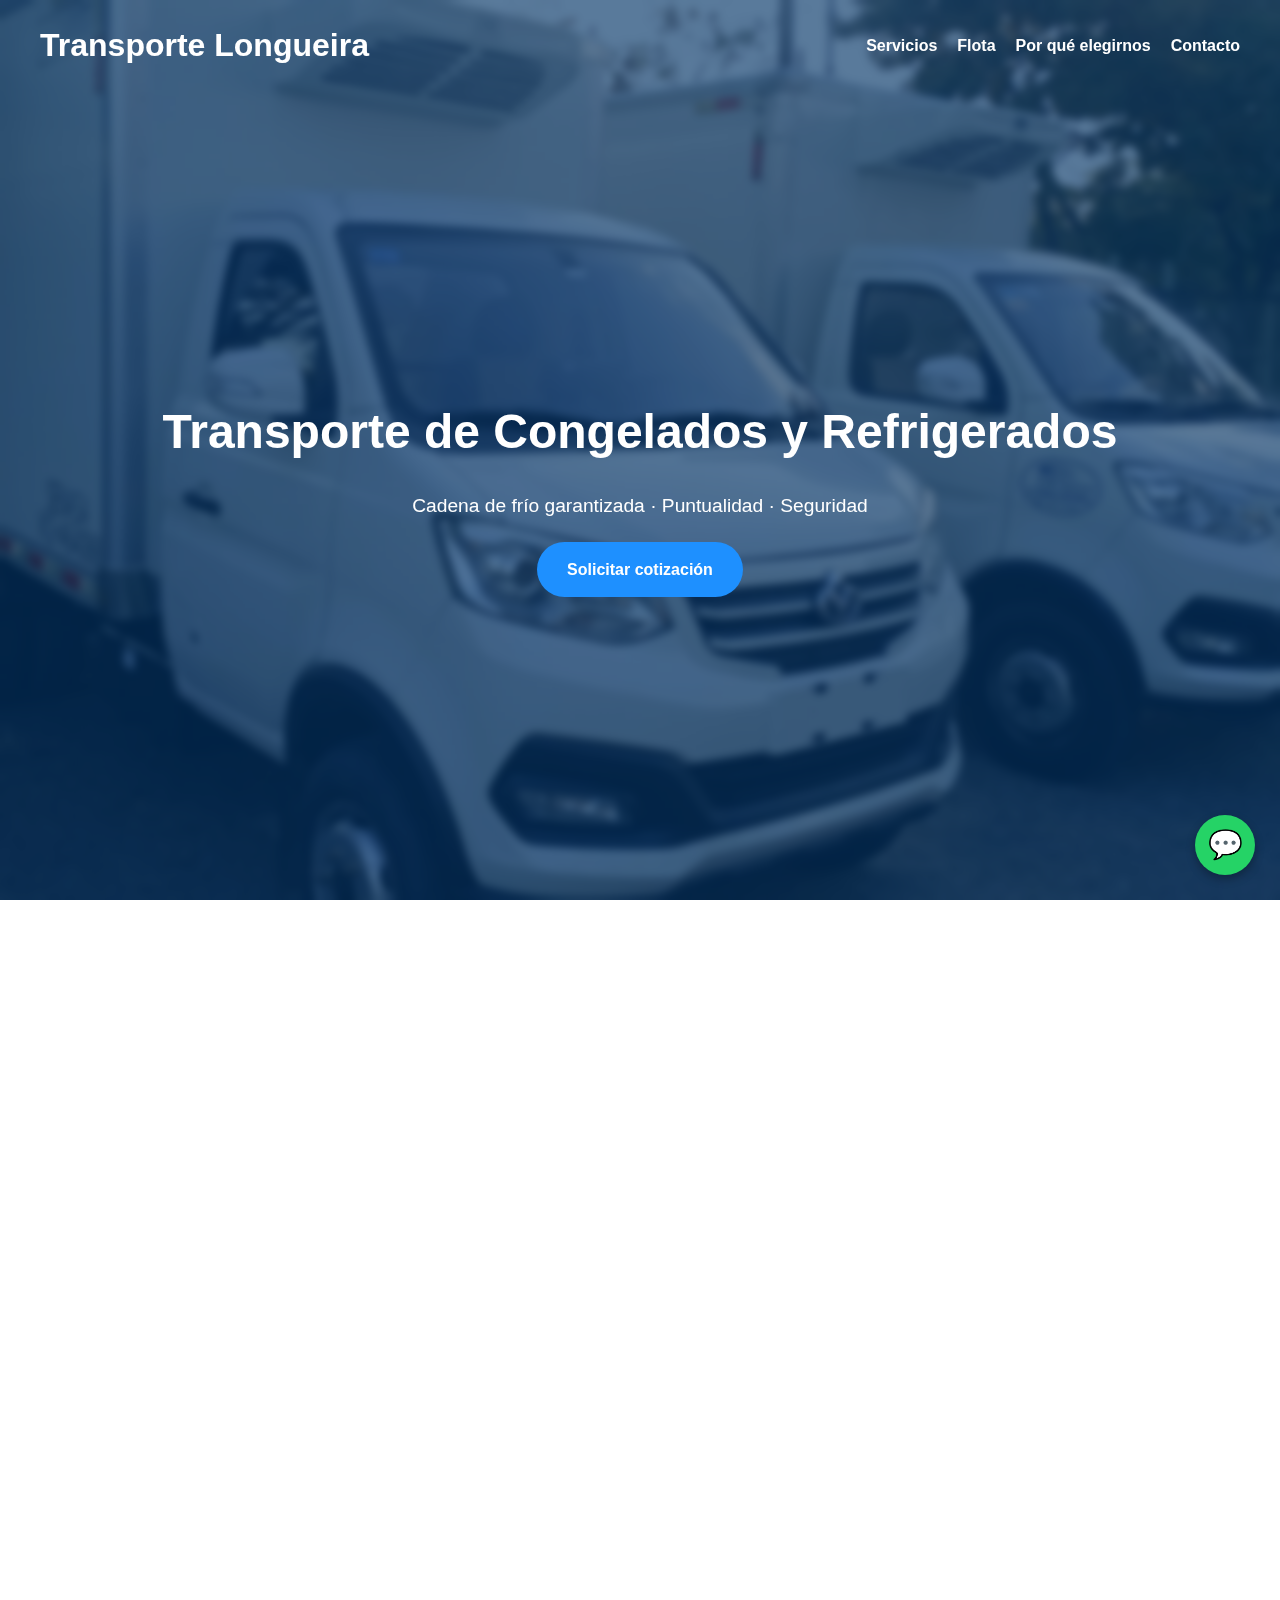
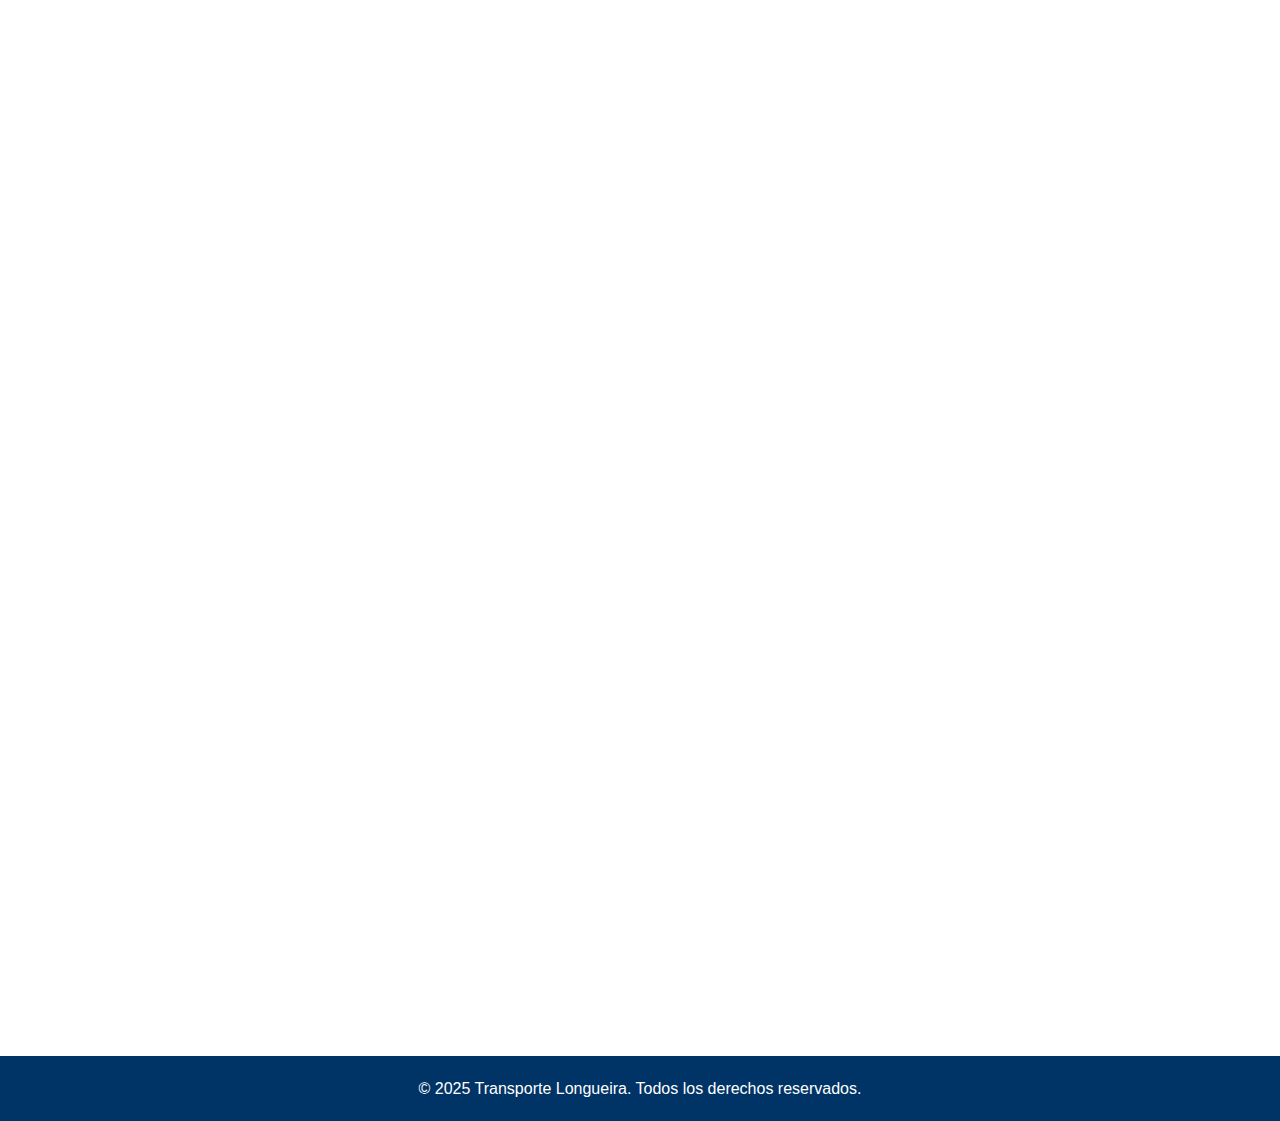
<file: Bianca/Proyecto/index.html>
<!DOCTYPE html>
<html lang="es">
<head>
    <meta charset="UTF-8">
    <meta name="viewport" content="width=device-width, initial-scale=1.0">
    <title>Transporte Longueira | Refrigerados y Congelados</title>
    <link rel="stylesheet" href="styles.css">
</head>
<body>

<header class="hero">
    <nav class="navbar">
        <h1>Transporte Longueira</h1>
        <ul>
            <li><a href="#servicios">Servicios</a></li>
            <li><a href="#flota">Flota</a></li>
            <li><a href="#porque">Por qué elegirnos</a></li>
            <li><a href="#contacto">Contacto</a></li>
        </ul>
    </nav>

    <div class="hero-content">
        <h2>Transporte de Congelados y Refrigerados</h2>
        <p>Cadena de frío garantizada · Puntualidad · Seguridad</p>
        <a href="#contacto" class="btn">Solicitar cotización</a>
    </div>
</header>

<section id="servicios" class="section fade-in">

    <h2>Servicios</h2>
    <div class="cards">
        <div class="card">
            <h3>Transporte Refrigerado</h3>
            <p>Ideal para alimentos frescos, bebidas y productos que requieren temperatura controlada.</p>
        </div>
        <div class="card">
            <h3>Transporte Congelado</h3>
            <p>Traslado seguro de mercadería congelada manteniendo la cadena de frío.</p>
        </div>
        <div class="card">
            <h3>Servicios a Medida</h3>
            <p>Viajes programados o a demanda para empresas y particulares.</p>
        </div>
    </div>
</section>

<section id="Flota" class="section fade-in">

    <h2>Flota y Tecnología</h2>
    <ul class="list">
        <li>🚚 Camionetas equipadas para frío y congelado</li>
        <li>🌡️ Control constante de temperatura</li>
        <li>🧼 Unidades higienizadas</li>
        <li>📦 Transporte seguro y confiable</li>
    </ul>
</section>

<section id="porque" class="section fade-in">
    <h2>¿Por qué elegirnos?</h2>
    <div class="cards">
        <div class="card">✔️ Cadena de frío garantizada</div>
        <div class="card">✔️ Puntualidad</div>
        <div class="card">✔️ Atención personalizada</div>
        <div class="card">✔️ Flexibilidad</div>
        <div class="card">✔️ Confianza y responsabilidad</div>
    </div>
</section>

<section id="contacto" class="section fade-in">
    <h2>Contacto</h2>
    <p>Solicitá tu cotización sin compromiso.</p>

    <div class="contact-box">
        <p>📲 WhatsApp: <strong>+54 9 11  3105-9439</strong></p>
        <p>📧 Email: <strong>contacto@transportelongueira.com</strong></p>
        <p>📍 Zona de trabajo: Empresas · Aires · A demanda</p>

        <a href="https://wa.me/5491131059439" target="_blank" class="btn">
            Hablemos por WhatsApp
        </a>
    </div>
</section>


<footer>
    <p>© 2025 Transporte Longueira. Todos los derechos reservados.</p>
</footer>
<a href="https://wa.me/5491131059439"
   class="whatsapp-float"
   target="_blank"
   aria-label="WhatsApp">
   💬
</a>
<script>
const observer = new IntersectionObserver(entries => {
    entries.forEach(entry => {
        if (entry.isIntersecting) {
            entry.target.classList.add("visible");
        }
    });
});

document.querySelectorAll(".fade-in").forEach(el => {
    observer.observe(el);
});
</script>

</body>
</html>
</file>
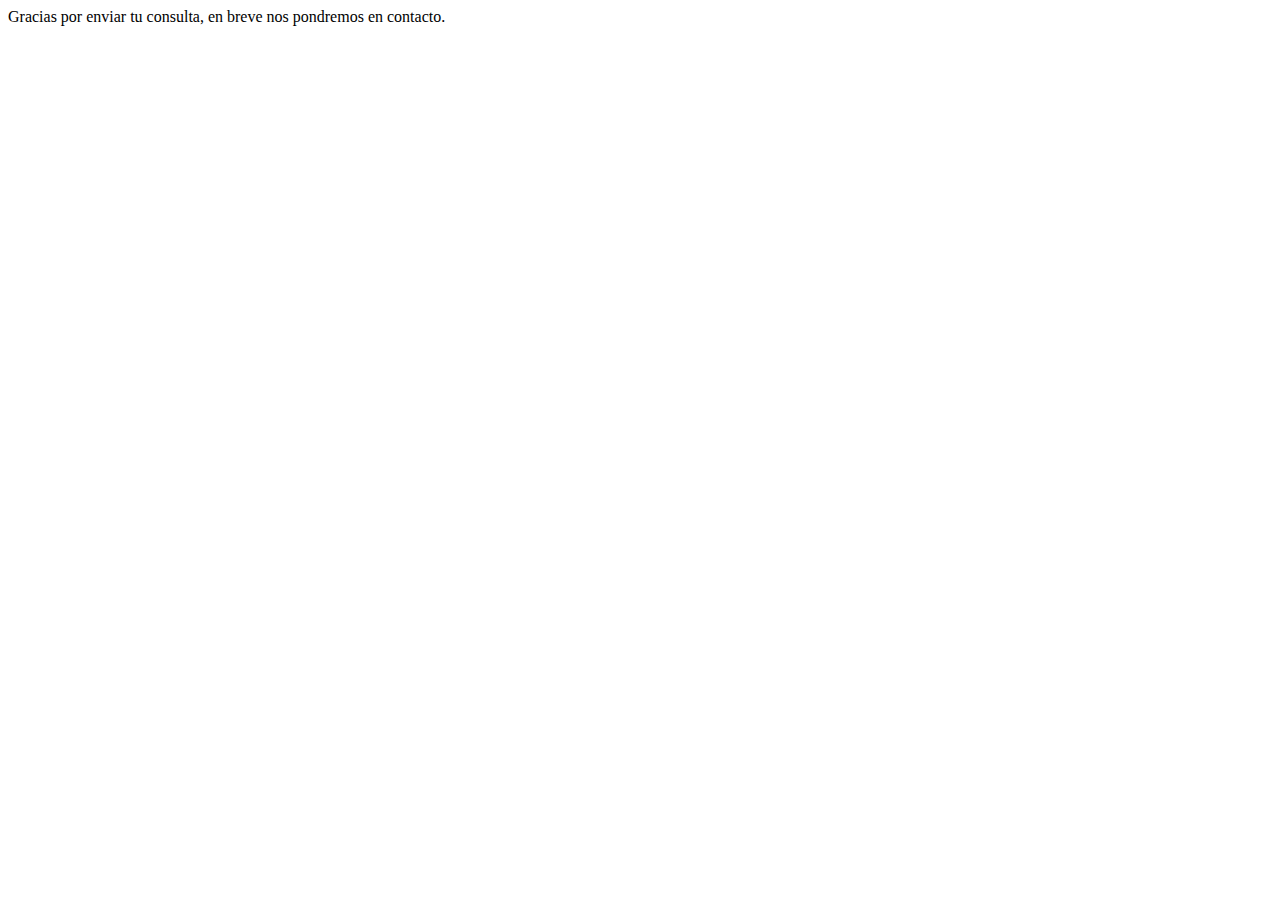
<file: Bianca/Proyecto/gracias.html>
<!DOCTYPE html>
<html lang="en">
<head>
    <meta charset="UTF-8">
    <meta name="viewport" content="width=device-width, initial-scale=1.0">
    <title>gracias</title>
</head>
<body>
    Gracias por enviar tu consulta, en breve nos pondremos en contacto.
    
</body>
</html>
</file>
<file: Bianca/Proyecto/styles.css>
* {
    margin: 0;
    padding: 0;
    box-sizing: border-box;
    font-family: Arial, Helvetica, sans-serif;
}

body {
    line-height: 1.6;
    color: #1f2933;
}

/* HERO CON FOTO + OVERLAY */
.hero {
    position: relative;
    height: 100vh;
    display: flex;
    flex-direction: column;
    background: url("img/flota.jpg") center/cover no-repeat;
    overflow: hidden;
}

/* Overlay azul difuminado */
.hero::before {
    content: "";
    position: absolute;
    inset: 0;
    background: rgba(0, 51, 102, 0.65);
    backdrop-filter: blur(4px);
    z-index: 1;
}

/* NAVBAR */
.navbar {
    position: relative;
    z-index: 2;
    display: flex;
    justify-content: space-between;
    align-items: center;
    padding: 20px 40px;
}

.navbar h1 {
    color: #fff;
    
}


.navbar ul {
    display: flex;
    gap: 20px;
    list-style: none;
}

.navbar a {
    color: #fff;
    text-decoration: none;
    font-weight: bold;
}

.navbar a:hover {
    color: #8fd3f4;
}

/* HERO CONTENT */
.hero-content {
    position: relative;
    z-index: 2;
    color: #fff;
    text-align: center;
    margin: auto;
    padding: 20px;
}


.hero {
    background: url("img/TTE1.jpg") center/cover no-repeat;
}



.hero-content h2 {
    font-size: 3rem;
}

.hero-content p {
    margin: 20px 0;
    font-size: 1.2rem;
}

/* BOTONES */
.btn {
    display: inline-block;
    background-color: #1e90ff;
    color: #fff;
    padding: 15px 30px;
    border-radius: 30px;
    text-decoration: none;
    font-weight: bold;
}

.btn:hover {
    background-color: #005fa3;
}

/* SECCIONES */
.section {
    padding: 80px 40px;
    text-align: center;
}

.section h2 {
    margin-bottom: 40px;
    color: #003366;
}

.section.light {
    background-color: #f1f5f9;
}

/* CARDS */
.cards {
    display: grid;
    grid-template-columns: repeat(auto-fit, minmax(250px, 1fr));
    gap: 30px;
}

.card {
    background: #fff;
    padding: 30px;
    border-radius: 15px;
    box-shadow: 0 4px 10px rgba(0,0,0,0.1);
}

/* LISTA */
.list {
    list-style: none;
    max-width: 600px;
    margin: auto;
    text-align: left;
}

.list li {
    margin-bottom: 15px;
    font-size: 1.1rem;
}

/* CONTACTO */
.contact-box {
    max-width: 500px;
    margin: auto;
}

.contact-box p {
    margin-bottom: 15px;
    font-size: 1.1rem;
}

/* FOOTER */
footer {
    background-color: #003366;
    color: #fff;
    text-align: center;
    padding: 20px;
}

/* RESPONSIVE */
@media (max-width: 768px) {
    .hero-content h2 {
        font-size: 2rem;
    }

    .navbar ul {
        display: none;
    }
}


/* BOTÓN WHATSAPP FLOTANTE */
.whatsapp-float {
    position: fixed;
    bottom: 25px;
    right: 25px;
    background-color: #25d366;
    color: white;
    font-size: 28px;
    width: 60px;
    height: 60px;
    border-radius: 50%;
    display: flex;
    align-items: center;
    justify-content: center;
    text-decoration: none;
    box-shadow: 0 4px 10px rgba(0,0,0,0.3);
    z-index: 999;
    transition: transform 0.3s ease, background-color 0.3s ease;
}

.whatsapp-float:hover {
    background-color: #1ebe5d;
    transform: scale(1.1);
}

/* ANIMACIONES */
.fade-in {
    opacity: 0;
    transform: translateY(30px);
    transition: all 0.8s ease;
}

.fade-in.visible {
    opacity: 1;
    transform: translateY(0);
}
</file>
